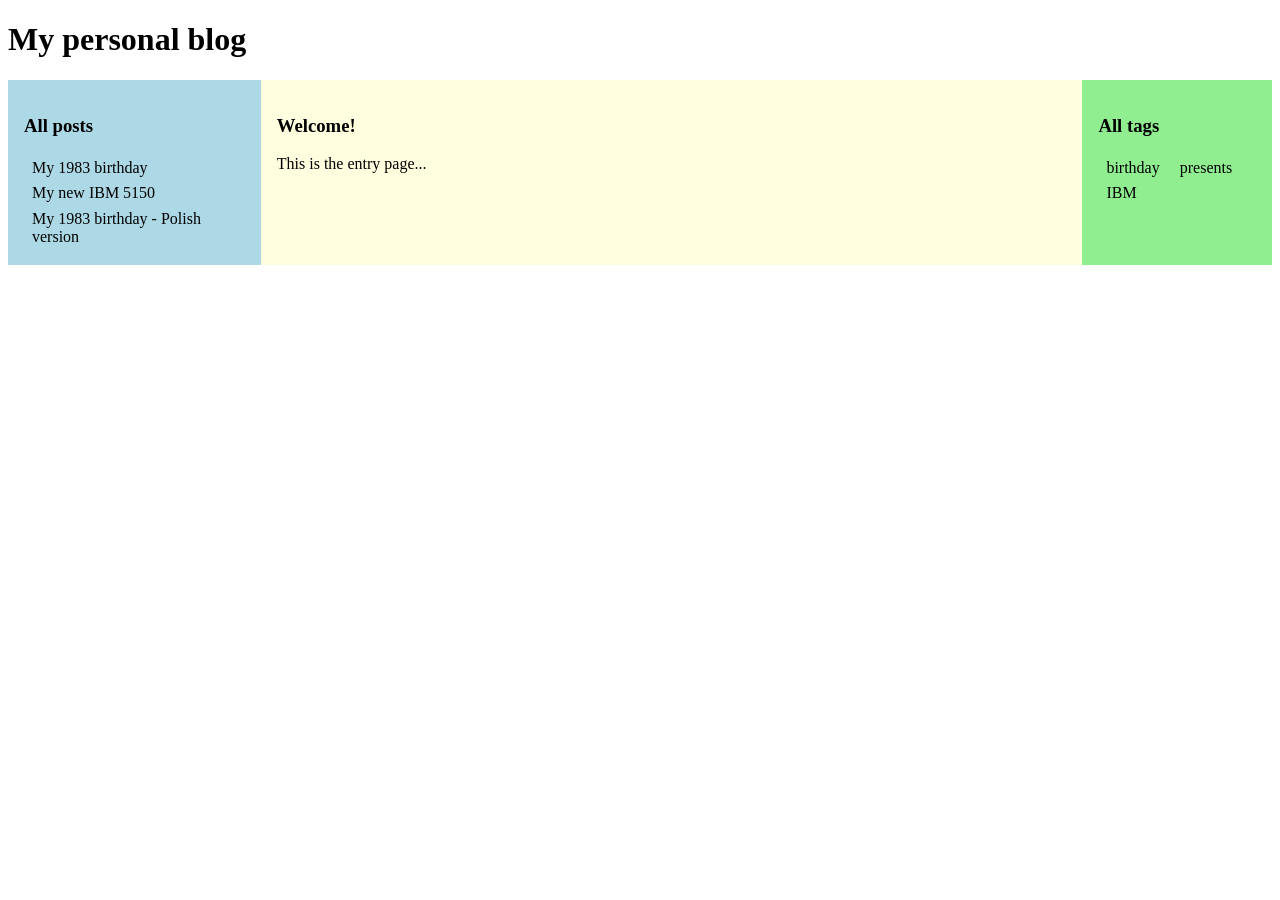
<file: docs/example/01-blog/out/index.html>
<!DOCTYPE html>
<html lang="en">
<head>
<meta http-equiv="content-type" content="text/html; charset=UTF-8"/>
<link rel="stylesheet" type="text/css" href="././css/reset.css"/>
<link rel="stylesheet" type="text/css" href="././css/blog.css"/>
<link rel="stylesheet" type="text/css" href="././css/bible.css"/>
<title>My personal blog</title>
</head>

<body>
<h1>My personal blog</h1>
<div id="body">
<div id="menu">

<h3>All posts</h3>
<ul class="post-list">

<li><a href="././post/birthday.html">My 1983 birthday</a></li>

<li><a href="././post/ibm.html">My new IBM 5150</a></li>

<li><a href="././post/birthday-pl.html">My 1983 birthday - Polish version</a></li>

</ul>

</div>
<div id="main">

<h3>Welcome!</h3>
<p>This is the entry page...</p>

</div>
<div id="tag-cloud">

<h3>All tags</h3>
<ul class="tag-list">

<li><a href="././tag/birthday.html">birthday</a></li>

<li><a href="././tag/presents.html">presents</a></li>

<li><a href="././tag/IBM.html">IBM</a></li>

</ul>

</div>
</div>
</body>
</html>
</file>
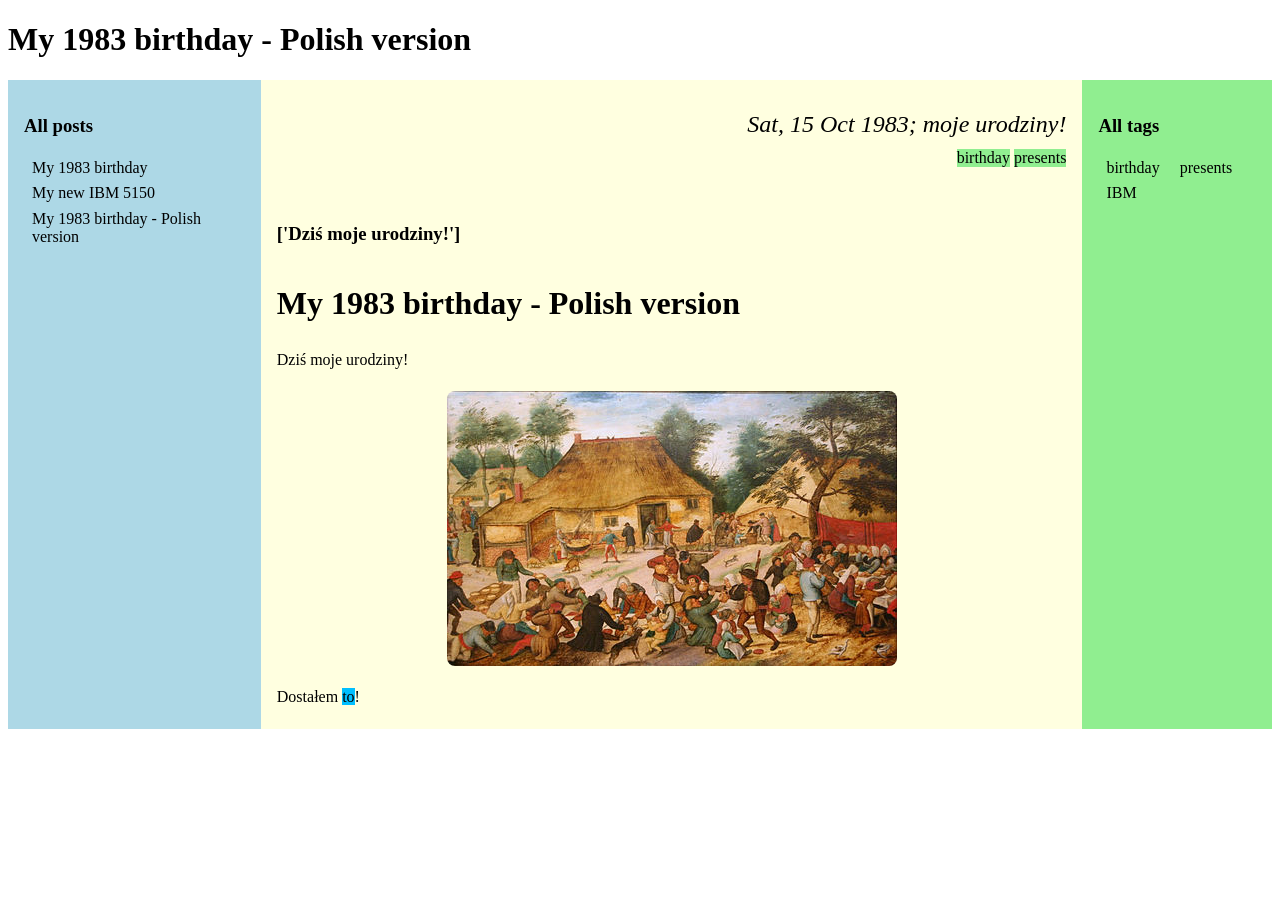
<file: docs/example/01-blog/out/post/birthday-pl.html>
<!DOCTYPE html>
<html lang="pl">
<head>
<meta http-equiv="content-type" content="text/html; charset=UTF-8"/>
<link rel="stylesheet" type="text/css" href="./../css/reset.css"/>
<link rel="stylesheet" type="text/css" href="./../css/blog.css"/>
<link rel="stylesheet" type="text/css" href="./../css/bible.css"/>
<title>My 1983 birthday - Polish version</title>
</head>

<body>
<h1>My 1983 birthday - Polish version</h1>
<div id="body">
<div id="menu">

<h3>All posts</h3>
<ul class="post-list">

<li><a href="./../post/birthday.html">My 1983 birthday</a></li>

<li><a href="./../post/ibm.html">My new IBM 5150</a></li>

<li><a href="./../post/birthday-pl.html">My 1983 birthday - Polish version</a></li>

</ul>

</div>
<div id="main">

<div id="post">
<p class="post-date">Sat, 15 Oct 1983;  moje urodziny!</p>

<ul class="tag-list">

<li>birthday</li>

<li>presents</li>

</ul>

<h3><lxml.etree._ElementTree object at 0x7f0720d44f08></h3>
<h3>['Dziś moje urodziny!']</h3>

<h1>My 1983 birthday - Polish version</h1>





<p>Dziś moje urodziny!</p>
<img alt="party" src="../img/brueghel.png">
<p>Dostałem <a href="ibm.html">to</a>!</p>




</div>

</div>
<div id="tag-cloud">

<h3>All tags</h3>
<ul class="tag-list">

<li><a href="./../tag/birthday.html">birthday</a></li>

<li><a href="./../tag/presents.html">presents</a></li>

<li><a href="./../tag/IBM.html">IBM</a></li>

</ul>

</div>
</div>
</body>
</html>
</file>
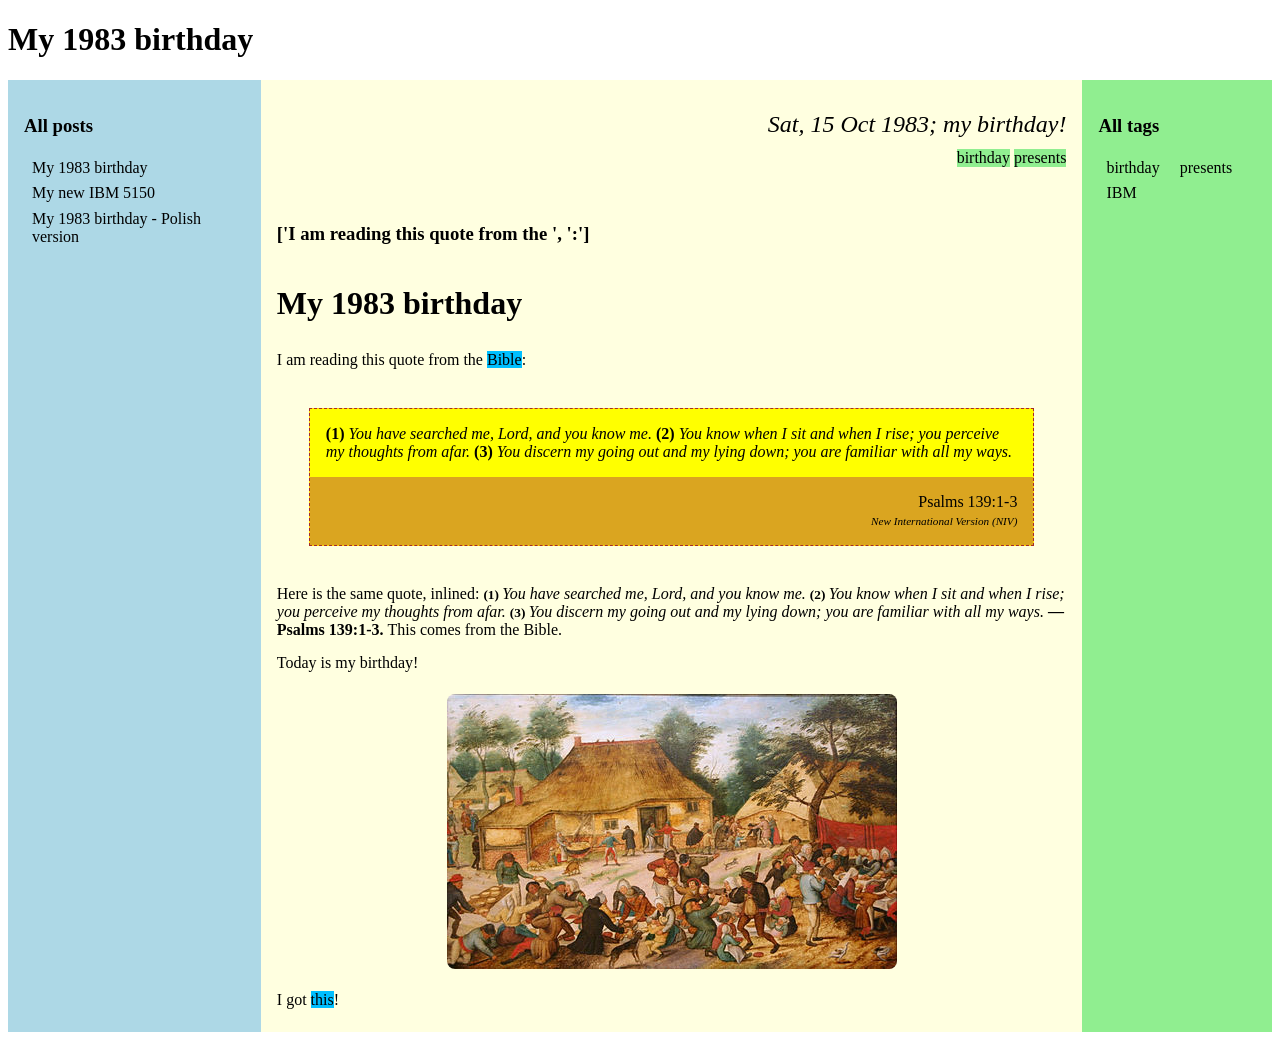
<file: docs/example/01-blog/out/post/birthday.html>
<!DOCTYPE html>
<html lang="en">
<head>
<meta http-equiv="content-type" content="text/html; charset=UTF-8"/>
<link rel="stylesheet" type="text/css" href="./../css/reset.css"/>
<link rel="stylesheet" type="text/css" href="./../css/blog.css"/>
<link rel="stylesheet" type="text/css" href="./../css/bible.css"/>
<title>My 1983 birthday</title>
</head>

<body>
<h1>My 1983 birthday</h1>
<div id="body">
<div id="menu">

<h3>All posts</h3>
<ul class="post-list">

<li><a href="./../post/birthday.html">My 1983 birthday</a></li>

<li><a href="./../post/ibm.html">My new IBM 5150</a></li>

<li><a href="./../post/birthday-pl.html">My 1983 birthday - Polish version</a></li>

</ul>

</div>
<div id="main">

<div id="post">
<p class="post-date">Sat, 15 Oct 1983;  my birthday!</p>

<ul class="tag-list">

<li>birthday</li>

<li>presents</li>

</ul>

<h3><lxml.etree._ElementTree object at 0x7f0720d44b08></h3>
<h3>['I am reading this quote from the ', ':']</h3>

<h1>My 1983 birthday</h1>






<p>I am reading this quote from the <a href="https://en.wikipedia.org/wiki/Bible">Bible</a>:</p>

<span class="my-bible-quote-block skryba skryba-bible-quote"><span class="skryba skryba-bible-quote-body">
<span class="skryba skryba-verse"><span class="skryba skryba-verse-number">1</span><span class="skryba skryba-verse-body">You have searched me, Lord,
    and you know me.</span></span>
<span class="skryba skryba-verse"><span class="skryba skryba-verse-number">2</span><span class="skryba skryba-verse-body">You know when I sit and when I rise;
    you perceive my thoughts from afar.</span></span>
<span class="skryba skryba-verse"><span class="skryba skryba-verse-number">3</span><span class="skryba skryba-verse-body">You discern my going out and my lying down;
    you are familiar with all my ways.</span></span>
</span><span class="skryba skryba-bible-quote-address"><span class="skryba skryba-bible-quote-address-book">Psalms</span><span class="skryba skryba-bible-quote-address-chapter">139</span><span class="skryba skryba-bible-quote-address-verse">1-3</span><span class="skryba skryba-bible-quote-address-translation">New International Version (NIV)</span></span></span>

<p>Here is the same quote, inlined:

<span class="my-bible-quote-inline skryba skryba-bible-quote"><span class="skryba skryba-bible-quote-body">
<span class="skryba skryba-verse"><span class="skryba skryba-verse-number">1</span><span class="skryba skryba-verse-body">You have searched me, Lord,
    and you know me.</span></span>
<span class="skryba skryba-verse"><span class="skryba skryba-verse-number">2</span><span class="skryba skryba-verse-body">You know when I sit and when I rise;
    you perceive my thoughts from afar.</span></span>
<span class="skryba skryba-verse"><span class="skryba skryba-verse-number">3</span><span class="skryba skryba-verse-body">You discern my going out and my lying down;
    you are familiar with all my ways.</span></span>
</span><span class="skryba skryba-bible-quote-address"><span class="skryba skryba-bible-quote-address-book">Psalms</span><span class="skryba skryba-bible-quote-address-chapter">139</span><span class="skryba skryba-bible-quote-address-verse">1-3</span><span class="skryba skryba-bible-quote-address-translation">New International Version (NIV)</span></span></span> This comes from the Bible.
</p>

<p>Today is my birthday!</p>
<img alt="party" src="../img/brueghel.png">
<p>I got <a href="ibm.html">this</a>!</p>




</div>

</div>
<div id="tag-cloud">

<h3>All tags</h3>
<ul class="tag-list">

<li><a href="./../tag/birthday.html">birthday</a></li>

<li><a href="./../tag/presents.html">presents</a></li>

<li><a href="./../tag/IBM.html">IBM</a></li>

</ul>

</div>
</div>
</body>
</html>
</file>
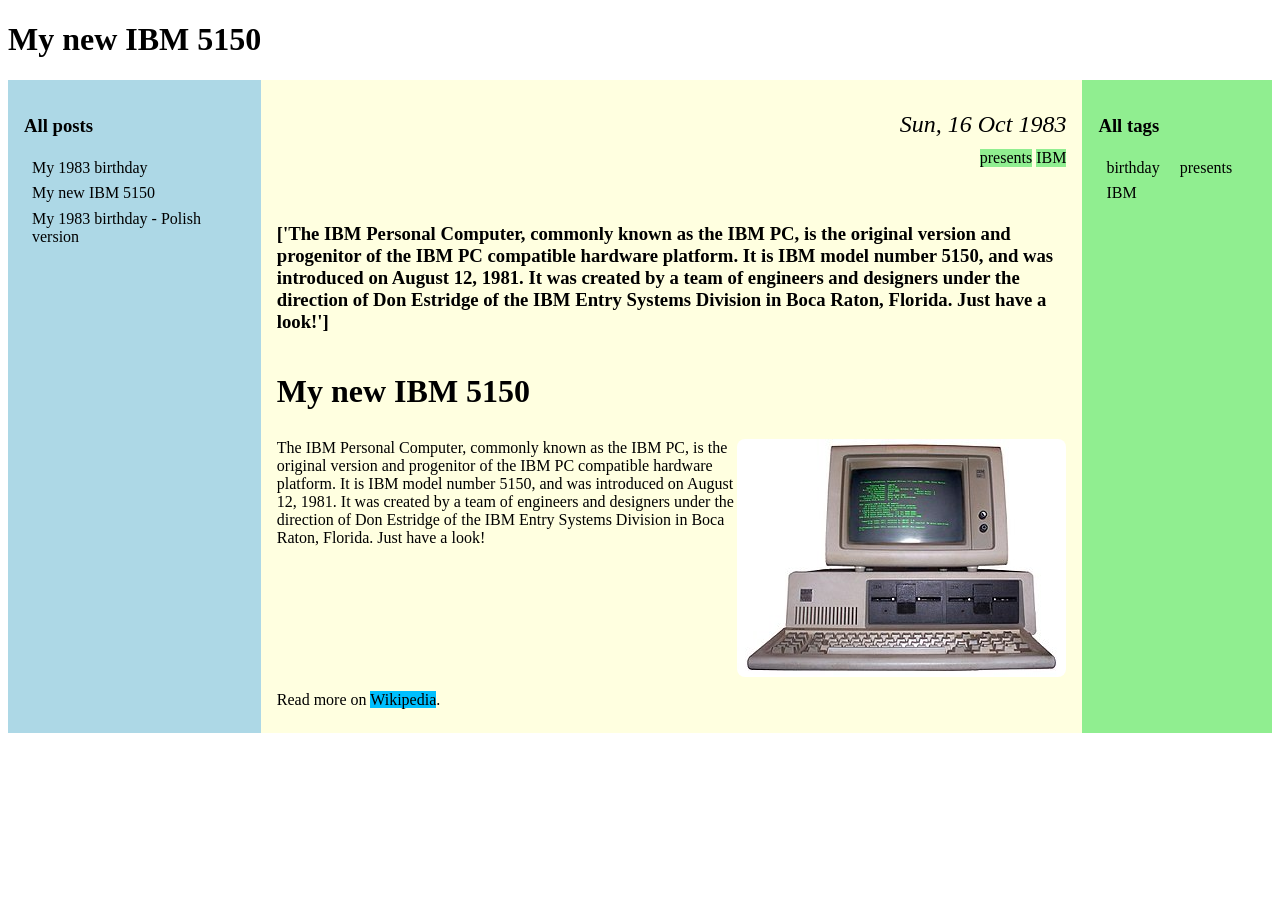
<file: docs/example/01-blog/out/post/ibm.html>
<!DOCTYPE html>
<html lang="en">
<head>
<meta http-equiv="content-type" content="text/html; charset=UTF-8"/>
<link rel="stylesheet" type="text/css" href="./../css/reset.css"/>
<link rel="stylesheet" type="text/css" href="./../css/blog.css"/>
<link rel="stylesheet" type="text/css" href="./../css/bible.css"/>
<title>My new IBM 5150</title>
</head>

<body>
<h1>My new IBM 5150</h1>
<div id="body">
<div id="menu">

<h3>All posts</h3>
<ul class="post-list">

<li><a href="./../post/birthday.html">My 1983 birthday</a></li>

<li><a href="./../post/ibm.html">My new IBM 5150</a></li>

<li><a href="./../post/birthday-pl.html">My 1983 birthday - Polish version</a></li>

</ul>

</div>
<div id="main">

<div id="post">
<p class="post-date">Sun, 16 Oct 1983</p>

<ul class="tag-list">

<li>presents</li>

<li>IBM</li>

</ul>

<h3><lxml.etree._ElementTree object at 0x7f0720d44d48></h3>
<h3>['The IBM Personal Computer, commonly known as the IBM PC, is the original version and progenitor of the IBM PC compatible hardware platform. It is IBM model number 5150, and was introduced on August 12, 1981. It was created by a team of engineers and designers under the direction of Don Estridge of the IBM Entry Systems Division in Boca Raton, Florida. Just have a look!']</h3>

<h1>My new IBM 5150</h1>






<p><img alt="ibm" src="../img/ibm.png">The IBM Personal Computer, commonly known as the IBM PC, is the original version and progenitor of the IBM PC compatible hardware platform. It is IBM model number 5150, and was introduced on August 12, 1981. It was created by a team of engineers and designers under the direction of Don Estridge of the IBM Entry Systems Division in Boca Raton, Florida. Just have a look!</p>

<p>Read more on <a href="https://en.wikipedia.org/wiki/Personal_computer">Wikipedia</a>.</p>




</div>

</div>
<div id="tag-cloud">

<h3>All tags</h3>
<ul class="tag-list">

<li><a href="./../tag/birthday.html">birthday</a></li>

<li><a href="./../tag/presents.html">presents</a></li>

<li><a href="./../tag/IBM.html">IBM</a></li>

</ul>

</div>
</div>
</body>
</html>
</file>
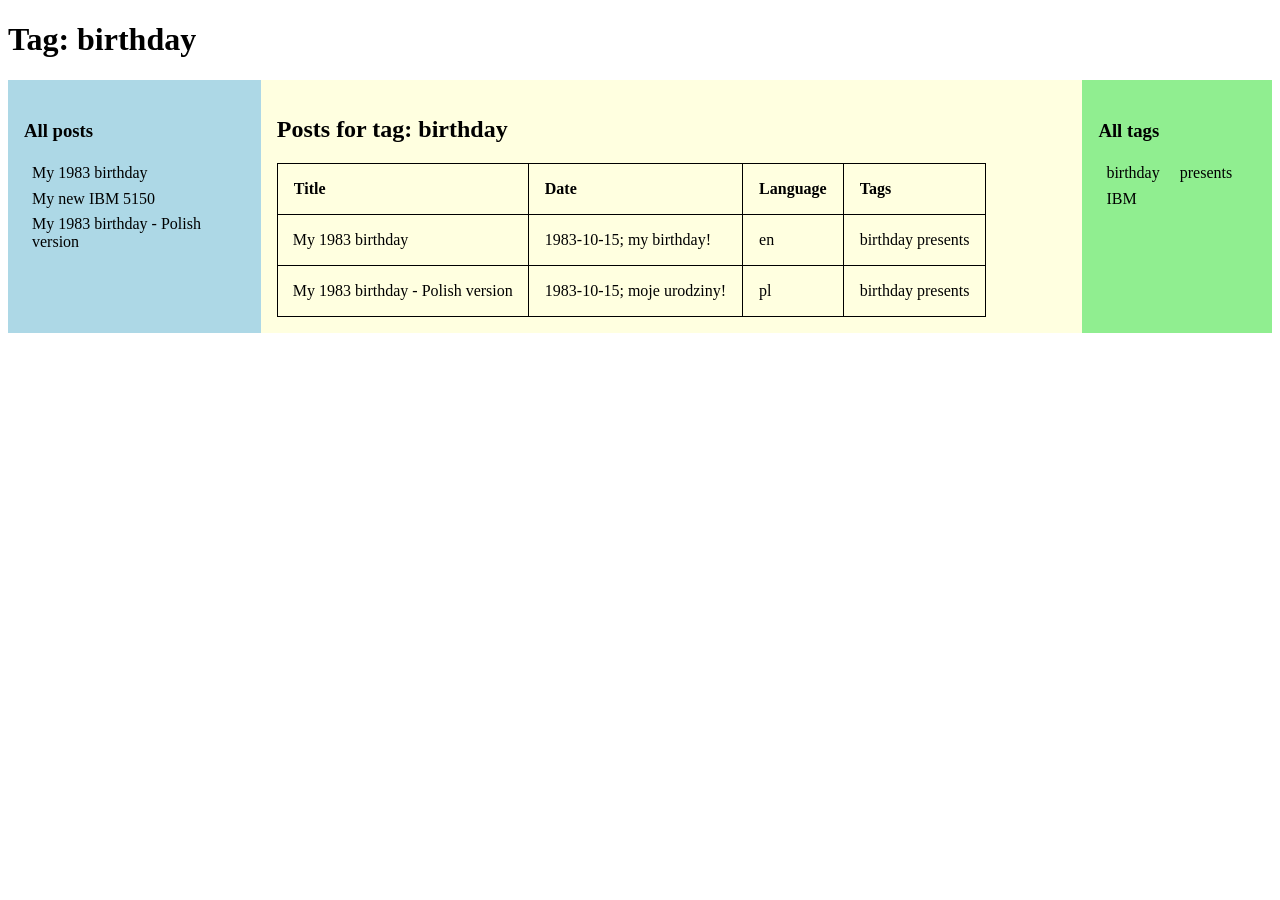
<file: docs/example/01-blog/out/tag/birthday.html>
<!DOCTYPE html>
<html lang="en">
<head>
<meta http-equiv="content-type" content="text/html; charset=UTF-8"/>
<link rel="stylesheet" type="text/css" href="./../css/reset.css"/>
<link rel="stylesheet" type="text/css" href="./../css/blog.css"/>
<link rel="stylesheet" type="text/css" href="./../css/bible.css"/>
<title>Tag: birthday</title>
</head>

<body>
<h1>Tag: birthday</h1>
<div id="body">
<div id="menu">

<h3>All posts</h3>
<ul class="post-list">

<li><a href="./../post/birthday.html">My 1983 birthday</a></li>

<li><a href="./../post/ibm.html">My new IBM 5150</a></li>

<li><a href="./../post/birthday-pl.html">My 1983 birthday - Polish version</a></li>

</ul>

</div>
<div id="main">

<h2>Posts for tag: birthday</h2>

<table class="post-table">
<tr><th>Title</th><th>Date</th><th>Language</th><th>Tags</th></tr>

<tr>
<td><a href="./../post/birthday.html">My 1983 birthday</a></td>
<td>1983-10-15; my birthday!</td>
<td>en</td>
<td>

birthday

presents

</td>
</tr>

<tr>
<td><a href="./../post/birthday-pl.html">My 1983 birthday - Polish version</a></td>
<td>1983-10-15; moje urodziny!</td>
<td>pl</td>
<td>

birthday

presents

</td>
</tr>

</table>

</div>
<div id="tag-cloud">

<h3>All tags</h3>
<ul class="tag-list">

<li><a href="./../tag/birthday.html">birthday</a></li>

<li><a href="./../tag/presents.html">presents</a></li>

<li><a href="./../tag/IBM.html">IBM</a></li>

</ul>

</div>
</div>
</body>
</html>
</file>
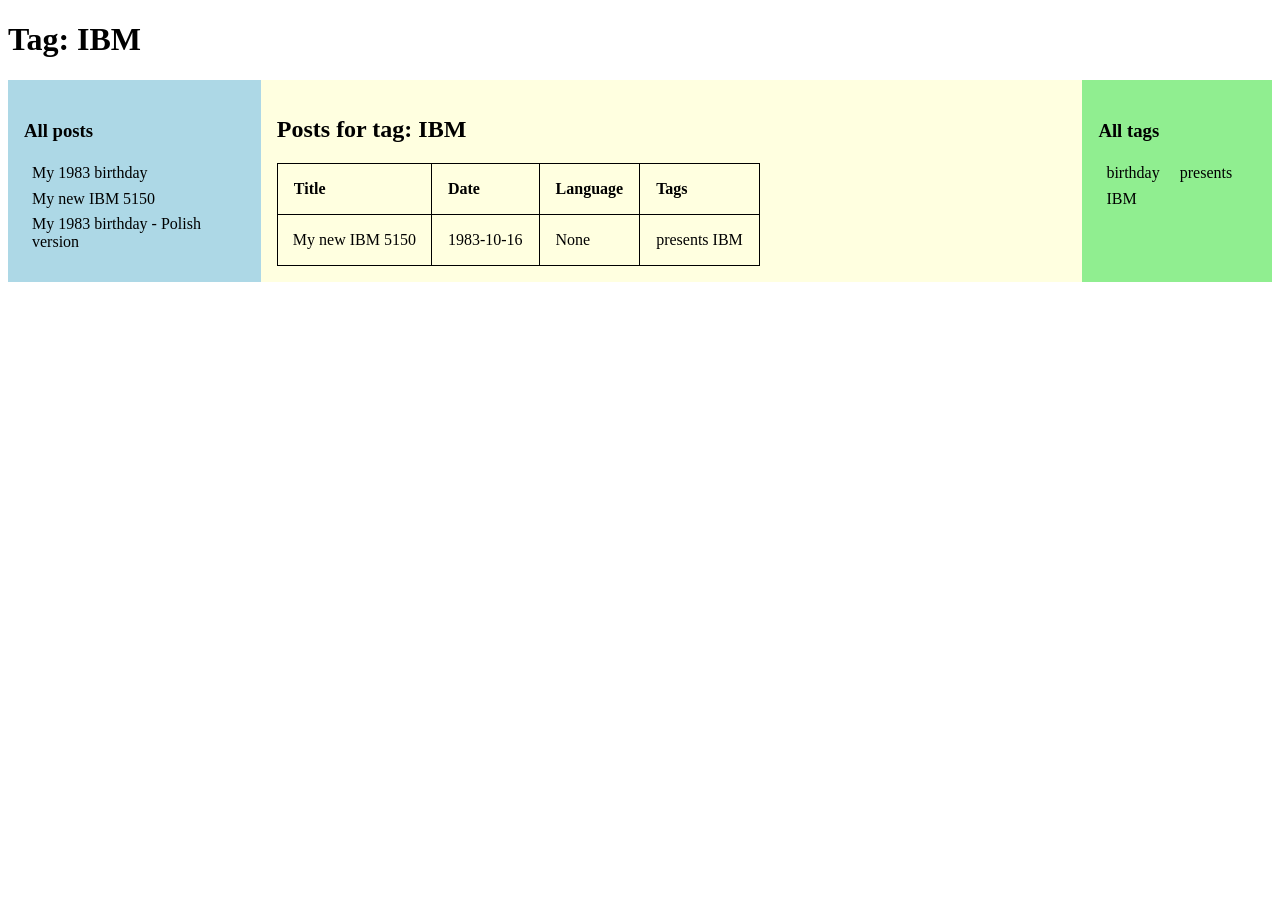
<file: docs/example/01-blog/out/tag/IBM.html>
<!DOCTYPE html>
<html lang="en">
<head>
<meta http-equiv="content-type" content="text/html; charset=UTF-8"/>
<link rel="stylesheet" type="text/css" href="./../css/reset.css"/>
<link rel="stylesheet" type="text/css" href="./../css/blog.css"/>
<link rel="stylesheet" type="text/css" href="./../css/bible.css"/>
<title>Tag: IBM</title>
</head>

<body>
<h1>Tag: IBM</h1>
<div id="body">
<div id="menu">

<h3>All posts</h3>
<ul class="post-list">

<li><a href="./../post/birthday.html">My 1983 birthday</a></li>

<li><a href="./../post/ibm.html">My new IBM 5150</a></li>

<li><a href="./../post/birthday-pl.html">My 1983 birthday - Polish version</a></li>

</ul>

</div>
<div id="main">

<h2>Posts for tag: IBM</h2>

<table class="post-table">
<tr><th>Title</th><th>Date</th><th>Language</th><th>Tags</th></tr>

<tr>
<td><a href="./../post/ibm.html">My new IBM 5150</a></td>
<td>1983-10-16</td>
<td>None</td>
<td>

presents

IBM

</td>
</tr>

</table>

</div>
<div id="tag-cloud">

<h3>All tags</h3>
<ul class="tag-list">

<li><a href="./../tag/birthday.html">birthday</a></li>

<li><a href="./../tag/presents.html">presents</a></li>

<li><a href="./../tag/IBM.html">IBM</a></li>

</ul>

</div>
</div>
</body>
</html>
</file>
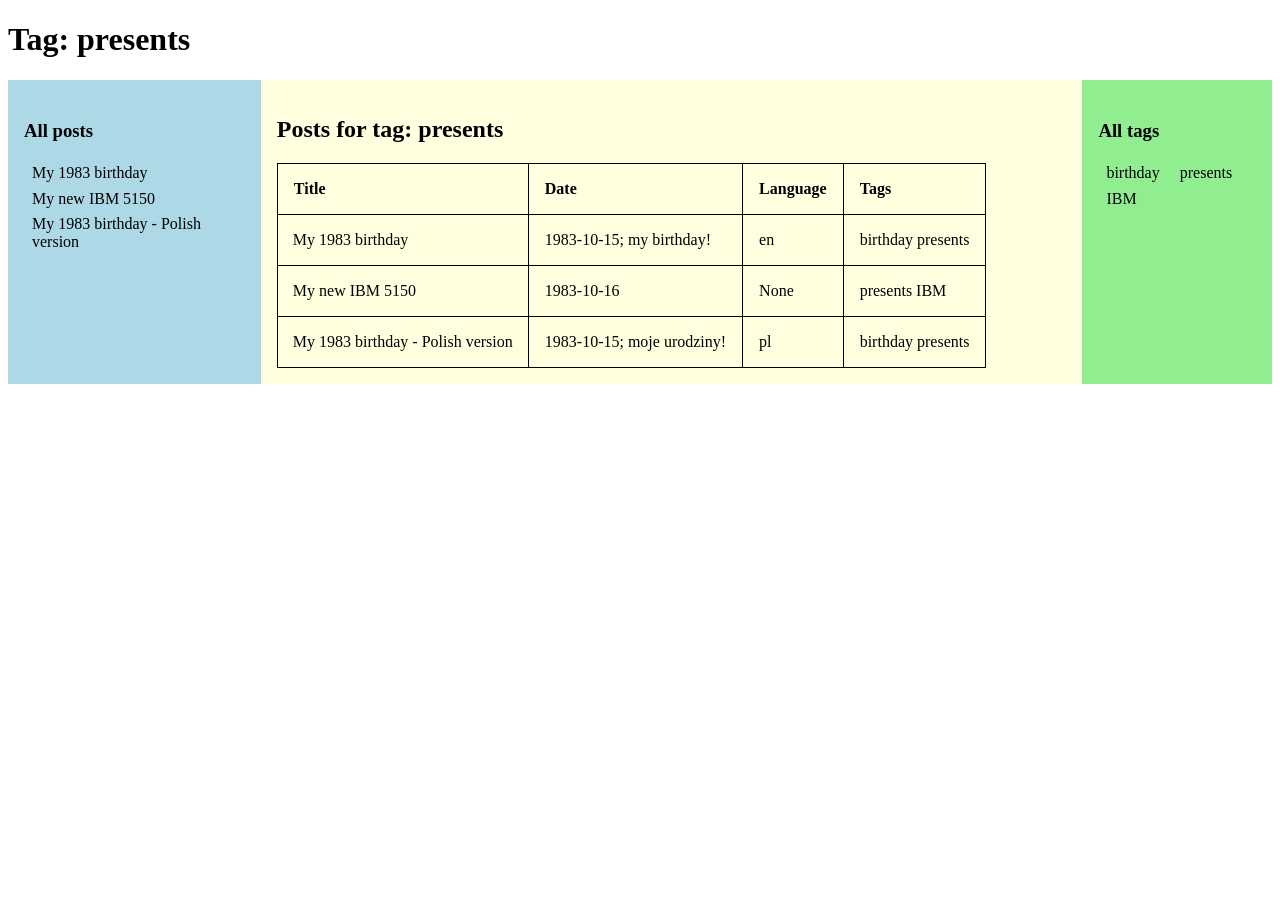
<file: docs/example/01-blog/out/tag/presents.html>
<!DOCTYPE html>
<html lang="en">
<head>
<meta http-equiv="content-type" content="text/html; charset=UTF-8"/>
<link rel="stylesheet" type="text/css" href="./../css/reset.css"/>
<link rel="stylesheet" type="text/css" href="./../css/blog.css"/>
<link rel="stylesheet" type="text/css" href="./../css/bible.css"/>
<title>Tag: presents</title>
</head>

<body>
<h1>Tag: presents</h1>
<div id="body">
<div id="menu">

<h3>All posts</h3>
<ul class="post-list">

<li><a href="./../post/birthday.html">My 1983 birthday</a></li>

<li><a href="./../post/ibm.html">My new IBM 5150</a></li>

<li><a href="./../post/birthday-pl.html">My 1983 birthday - Polish version</a></li>

</ul>

</div>
<div id="main">

<h2>Posts for tag: presents</h2>

<table class="post-table">
<tr><th>Title</th><th>Date</th><th>Language</th><th>Tags</th></tr>

<tr>
<td><a href="./../post/birthday.html">My 1983 birthday</a></td>
<td>1983-10-15; my birthday!</td>
<td>en</td>
<td>

birthday

presents

</td>
</tr>

<tr>
<td><a href="./../post/ibm.html">My new IBM 5150</a></td>
<td>1983-10-16</td>
<td>None</td>
<td>

presents

IBM

</td>
</tr>

<tr>
<td><a href="./../post/birthday-pl.html">My 1983 birthday - Polish version</a></td>
<td>1983-10-15; moje urodziny!</td>
<td>pl</td>
<td>

birthday

presents

</td>
</tr>

</table>

</div>
<div id="tag-cloud">

<h3>All tags</h3>
<ul class="tag-list">

<li><a href="./../tag/birthday.html">birthday</a></li>

<li><a href="./../tag/presents.html">presents</a></li>

<li><a href="./../tag/IBM.html">IBM</a></li>

</ul>

</div>
</div>
</body>
</html>
</file>
<file: docs/example/01-blog/out/css/blog.css>
body {
    background-color: white;
    color: black;
}

a {
    color: black;
    text-decoration: none;
}

/***************************************************************
 * Page layout
 **************************************************************/

div#body {
    display: table;
    width: 100%;
}

div#body > div {
    display: table-cell;
    padding: 1em;
}

div#body > div#menu {
    background-color: lightblue;
    width: 20%;
}

div#body > div#main {
    background-color: lightyellow;
    width: 65%;
}

div#body > div#tag-cloud {
    background-color: lightgreen;
    width: 15%;
}

/***************************************************************
 * Post
 **************************************************************/

#post a {
    background-color: deepskyblue;
    color: black;
}
#post a:hover {
    background-color: lightgreen;
}

#post {
    display: flex;
    flex-direction: column;
    flex-wrap: wrap;
}

#post > p.post-date {
    font-size: 1.5em;
    font-style: italic;
    display: inline-block;
    margin-left: auto;
    margin-right: 0;
}

#post > ul.tag-list {
    display: inline-block;
    margin-left: auto;
    margin-right: 0;
}

#post > img {
    display: inline-block;
    margin: 2ex auto;
}

#post > p > img {
    float: right;
}

/***************************************************************
 * Post list, tag list and post table
 **************************************************************/

ul.post-list li a,
ul.tag-list  li a {
    display: block;
    padding: 0.5ex 0.5em;
    text-decoration: none;
}
ul.tag-list li {
    background-color: lightgreen;
    display: inline-block;
}
ul.post-list li a:hover {
    background-color: white;
}
ul.tag-list li a:hover {
    background-color: yellow;
}

table.post-table,
table.post-table th,
table.post-table td {
    border: thin solid black;
    border-collapse: collapse;
}

table.post-table th,
table.post-table td {
    padding: 1em;
    text-align: left;
}

table.post-table td:first-child {
    padding: 0;
}
table.post-table td a {
    display: block;
    padding: 15px;
}

table.post-table td a:hover {
    background-color: lightgreen;
}
</file>
<file: docs/example/01-blog/out/css/bible.css>
/***************************************************************
 * Bible quote
 *
 * Note: CSS classes generated by skryba start with "skryba".
 *       All the other classes are user-defined.
 **************************************************************/

.skryba-bible-quote-address-chapter:before {
    content: " ";
}

.skryba-bible-quote-address-verse:before {
    content: ":";
}

.skryba-bible-quote-address-translation {
    font-size: 0.7em;
    font-style: italic;
}

.skryba-verse {
    display: inline;
}
.skryba-verse-number {
    font-weight: bolder;
}
.skryba-verse-number:before {
    content: " (";
}
.skryba-verse-number:after {
    content: ") ";
}
.skryba-verse-body {
    font-style: italic;
}

/***************************************************************
 * Bible quote - block styling
 **************************************************************/

.my-bible-quote-block.skryba-bible-quote {
    display: block;
    margin: 2em;
    padding: 0;
    border: thin dashed brown;
    background-color: gold;
}

.my-bible-quote-block.skryba-bible-quote > .skryba-bible-quote-address {
    display: block;
    padding: 1em;
    text-align: right;
    background-color: goldenrod;
}

.my-bible-quote-block.skryba-bible-quote > .skryba-bible-quote-address > .skryba-bible-quote-address-translation:before {
    content: " ";
    display: block;
}

.my-bible-quote-block.skryba-bible-quote > .skryba-bible-quote-body {
    display: block;
    padding: 1em;
    background-color: yellow;
}

/***************************************************************
 * Bible quote - inline styling
 **************************************************************/

.my-bible-quote-inline.skryba-bible-quote > .skryba-bible-quote-body > .skryba-verse > .skryba-verse-number {
    font-size: smaller;
}

.my-bible-quote-inline.skryba-bible-quote > .skryba-bible-quote-address {
    font-weight: bolder;
}

.my-bible-quote-inline.skryba-bible-quote > .skryba-bible-quote-address:before {
    content: " \2014 "
}

.my-bible-quote-inline.skryba-bible-quote > .skryba-bible-quote-address:after {
    content: ". "
}

.my-bible-quote-inline.skryba-bible-quote > .skryba-bible-quote-address > .skryba-bible-quote-address-translation {
    display: none;
}
</file>
